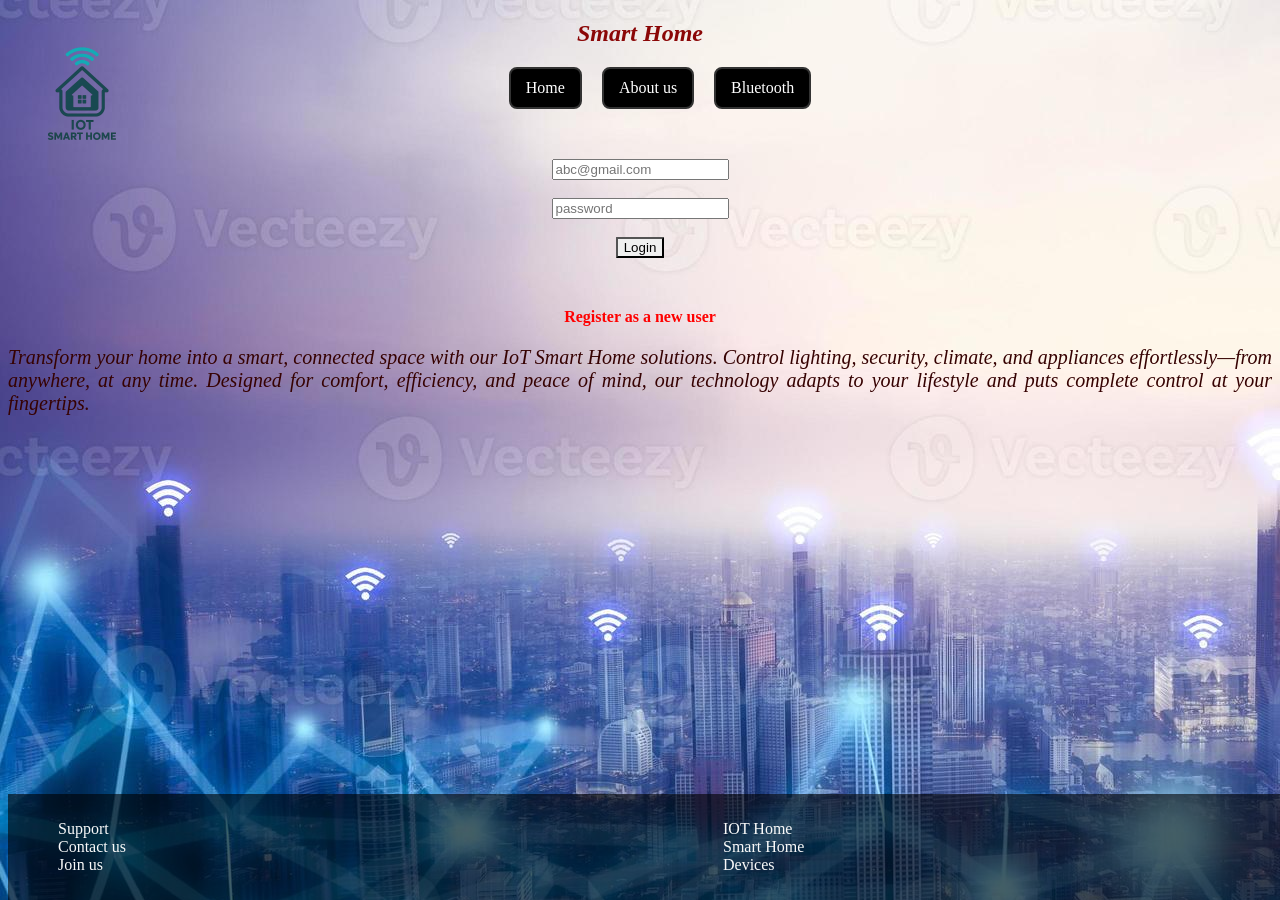
<file: index.html>
<!DOCTYPE html>
<html lang="en">
<head>
    <meta charset="UTF-8">
    <meta name="viewport" content="width=device-width, initial-scale=1.0">
    <title>Document</title>
    <link rel="stylesheet" href="Class.css">
</head>
<body>
    <h2 align="center" class="a">Smart Home</h2>

    <div>
        <ul class="listt">
        <li><a href="home.html" class="g">Home </a></li>
        <li><a href="about.html" class="g">About us </a></li>
        <li><a href="bluetooth.html" class="g">Bluetooth </a></li>
        </ul>
    </div>
    <img src="abcd.png">
    
    <center>
        
        <form method="post" action="http://localhost/abd.php">
            <input type="email" placeholder="abc@gmail.com" name="email"required><br><br>
            <input type="password" placeholder="password" required minlength="8"  name="password"><br><br>
            <button type="submit" style="border-radius: 2%;text-align: center;" onclick="http://localhost/abd.php">Login</button>
        
        </form>
    </center>
    <center><a href="new.html" class="b">Register as a new user</a></center>

    <p>Transform your home into a smart, connected space with our IoT Smart Home solutions.
        Control lighting, security, climate, and appliances effortlessly—from anywhere, at any time.
        Designed for comfort, efficiency, and peace of mind, our technology adapts to your lifestyle and puts complete control at your fingertips.</p>
    
    <div class="c">
        <div class="e">
     <ul class="list">
        <li><a href="support.html" class="d">Support</a></li>
        <li><a href="contact.html" class="d">Contact us</a></li>
       <li> <a href="join.html" class="d">Join us</a></li>
    </ul>
    </div>
   
      <div class="e">
     <ul class="list">
        <li><a href="iothome.html" class="d">IOT Home</a></li>
        <li><a href="smarthome.html" class="d">Smart Home</a></li>
       <li> <a href="devices.html" class="d">Devices</a></li>
    </ul>
    </div>
</div>
    
    
</body>
</html>
</file>
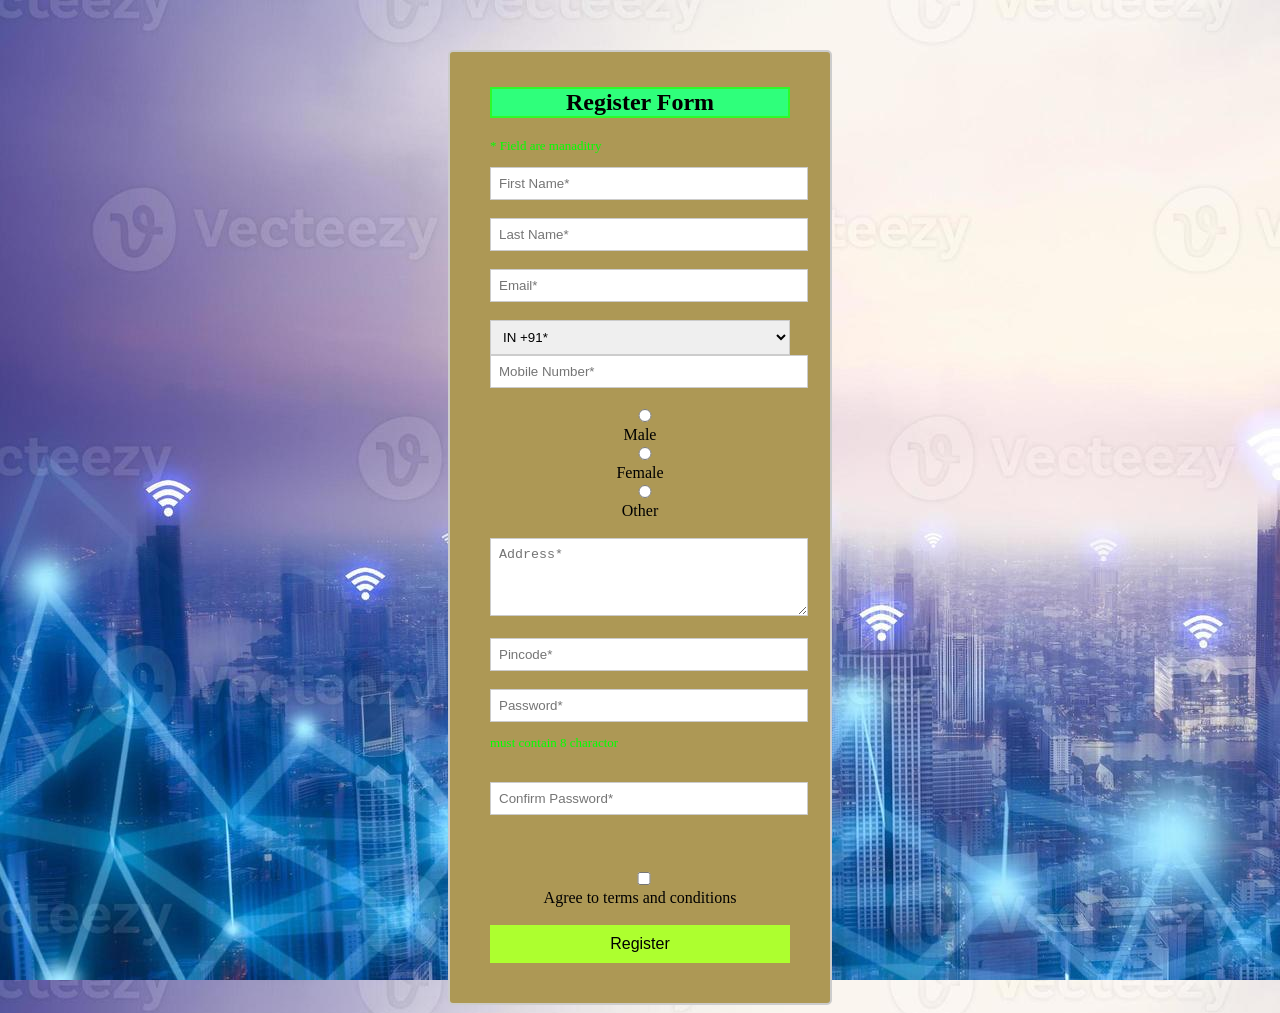
<file: new.html>
<!DOCTYPE html>
<html lang="en">
<head>
    <meta charset="UTF-8">
    <meta name="viewport" content="width=device-width, initial-scale=1.0">
    <title>Register Form</title>
    <style>
        body{
            background: url("bg.jpg");
        }
        p{
            color: rgb(0, 255, 0);
            font-size: small;
            text-align: left;
        }
        h2 {
            text-align: center;
            border: 2px solid rgb(47, 249, 40);
            background-color: rgb(47, 255, 123);
        }

        form {
            width: 300px;
            background-color: rgb(173, 152, 85);
            padding: 15px 40px 40px;
            margin: 50px auto 0;
            border: 2px solid #ccc;
            border-radius: 5px;
        }

        input,select,textarea {
            border: 2px solid rgb(54, 255, 47);
            border: 1px solid #ccc;
            padding: 8px;
            width: 100%;
        }

        button {
            padding: 10px;
            width: 100%;
            background-color: greenyellow;
            border: none;
            font-size: 16px;
        }

        .match {
            border: 2px solid green;
        }

        .mismatch {
            border: 2px solid red;
        }
        
        #message {
            font-size: small;
        }
    </style>
</head>

<body>
<center>
<form action="http://localhost/submit2.php" method="post" onsubmit="return validatePasswords()">
        <h2>Register Form</h2>
        <p>* Field are manaditry</p>
         
        <input type="text" name="fname" placeholder="First Name*" required><br><br>
        <input type="text" name="lname" placeholder="Last Name*" required><br><br>

        <input type="email" name="email" placeholder="Email*" required><br><br>

        <select name="country_code" required>
            <option value="+91">IN +91*</option>
            <option value="+1">US +1</option>
            <option value="+44">UK +44</option>
            <option value="+61">AU +61</option>
        </select>

        <input type="text" name="mobile" placeholder="Mobile Number*" minlength="10" maxlength="12"><br><br>

        <input type="radio" name="gender" value="Male" required> Male
        <input type="radio" name="gender" value="Female"> Female
        <input type="radio" name="gender" value="Other"> Other
        <br><br>

        <textarea name="address" rows="4" placeholder="Address*" required></textarea><br><br>

        <input type="text" name="pincode" placeholder="Pincode*" required minlength="6" maxlength="6"><br><br>

        <input type="password" id="password" name="password" placeholder="Password*" minlength="8" required>
        <p>must contain 8 charactor</p><br>
        <input type="password" id="confirmPassword" name="confirmpassword" required placeholder="Confirm Password*"  ><br><br>
        <span id="message"></span><br><br>
        <label>
            <input type="checkbox" name="terms" required> Agree to terms and conditions
           
        </label>
       <br><br>

        <button type="submit">Register</button>

    </form>
</center>
<script src="passwordandconfirm.js"></script>
</body>
</html>
</file>
<file: Class.css>
.a{
    color:rgb(139, 7, 7);
    font-style: italic;
}
body{
   /* background:white;*/
   background: url("bg.jpg");
   /* opacity: 0.5;*/
    
}
img{
    display:flex;
    flex-wrap: wrap;
    position: fixed;
    top: 20px;
    width: 10%;
    padding: 10px;;
    
}

.c{
    display:flex;
    flex-wrap: wrap;
    gap:50px;
    position: fixed;
    bottom: 0;
    width: 100%;
    text-align:left;
    background: rgba(0,0,0,0.6);
    color: white;
    padding: 10px;
    
}

.e{
    flex: 1;
    min-width: 20px;
    text-decoration: none;
    
}
.b{
    color: rgb(45, 0, 149);
    text-decoration: none;
    font-weight: bold;

}

.list{
    list-style: none;
}

.b{
    color: red;
}

.b:hover{
    color: orange;
}

.b:visited{
    color: red;
}

.b:active{
    color: rgb(15, 214, 114);
}
.d{
    color: rgb(249, 249, 249);
    text-decoration: none;

}

.d:hover{
    color: orange;
}

.d:visited{
    color: red;
}

.d:active{
    color: rgb(15, 214, 114);
}
form{
    margin-top: 50px;
    margin-bottom: 50px;
    margin-left: 50px;
    margin-right: 50px;
    
}
.f{
    color: rgb(249, 249, 249);
    text-decoration: none;

}

.f:hover{
    color: orange;
}

.f:visited{
    color: red;
}

.f:active{
    color: rgb(15, 214, 114);
}
.g{
    text-decoration: none;
    border: 2px solid #333;
    border-radius: 8px;
    padding: 10px 15px;
    display: inline-block;
    background-color: black;
    color: white;

}
.listt {
    list-style: none;  
    display: flex;
    flex-wrap: wrap; 
    gap: 20px;
    justify-content: center; 
}
p{
    text-align: justify;
    font-weight: lighter;
    font-style: italic;
    font-size: clamp(20px, 5vw, 10px);
    color: rgb(54, 2, 2);
}
</file>
